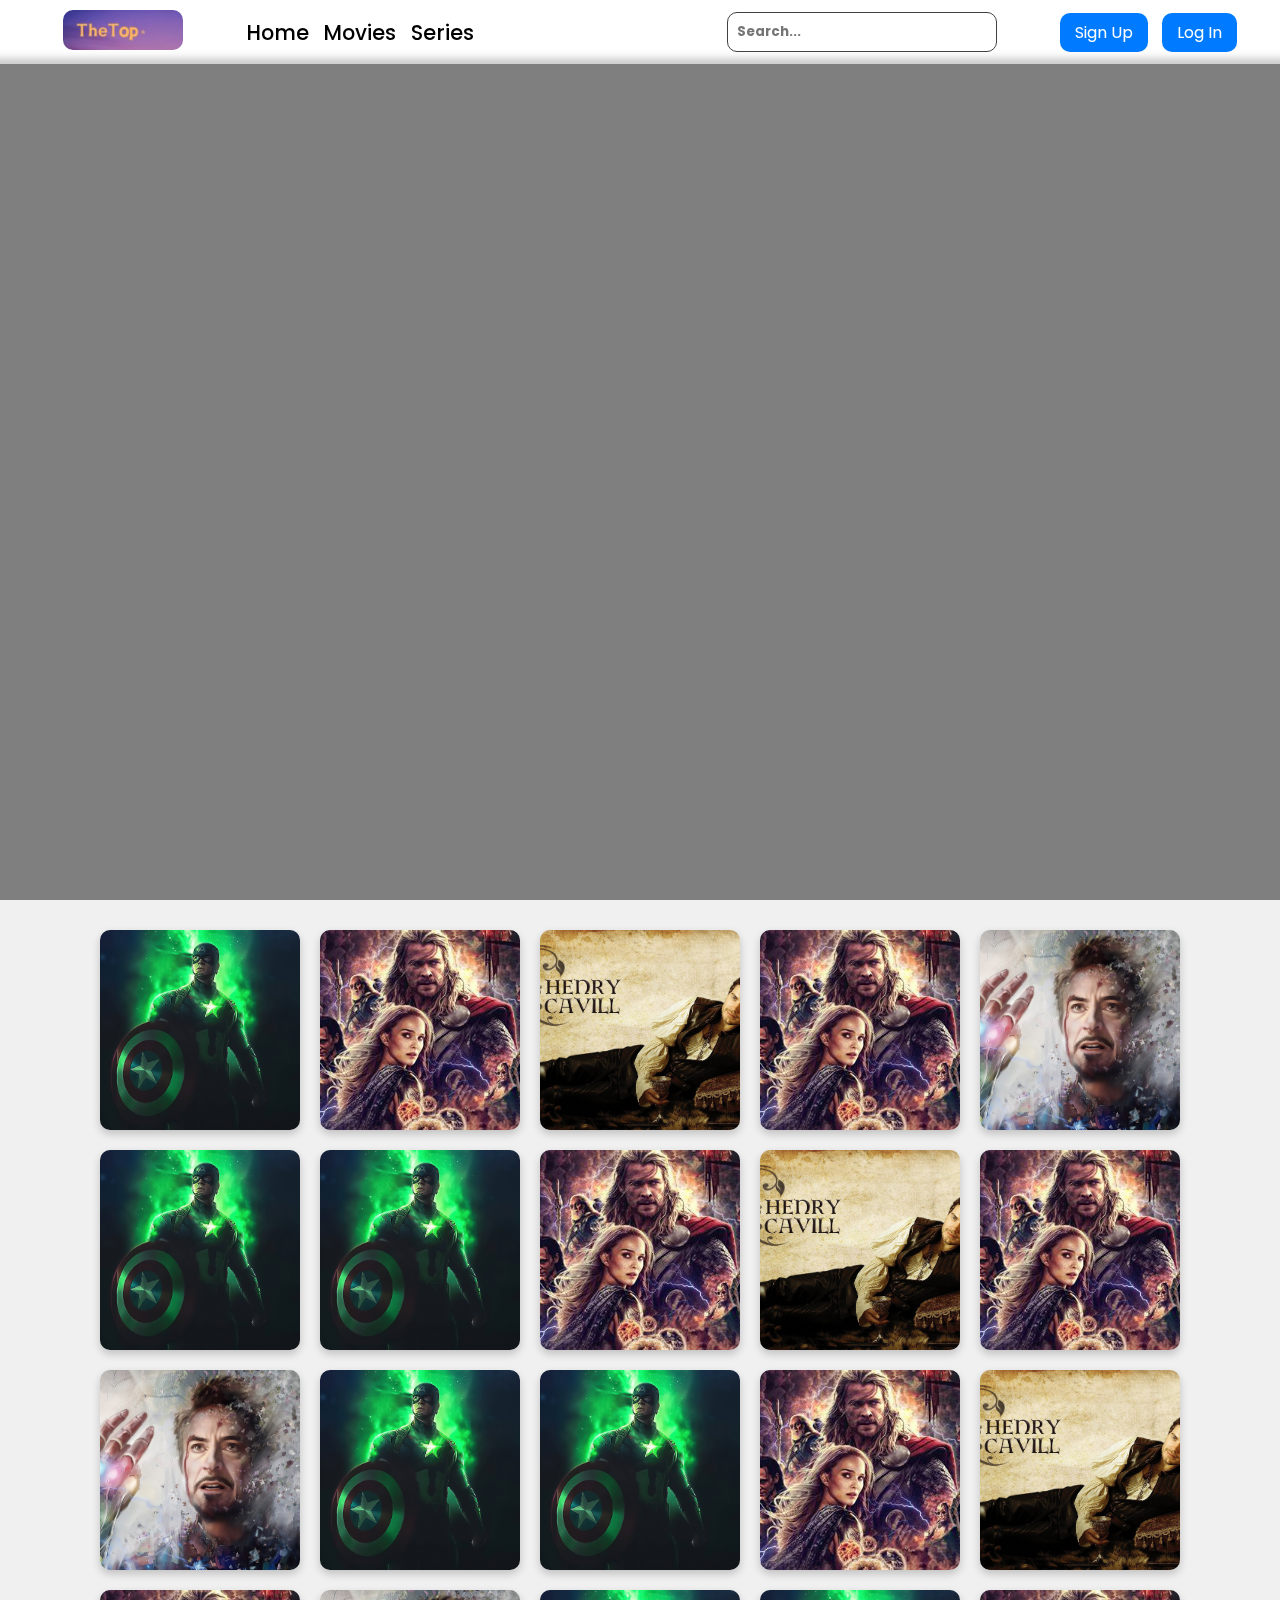
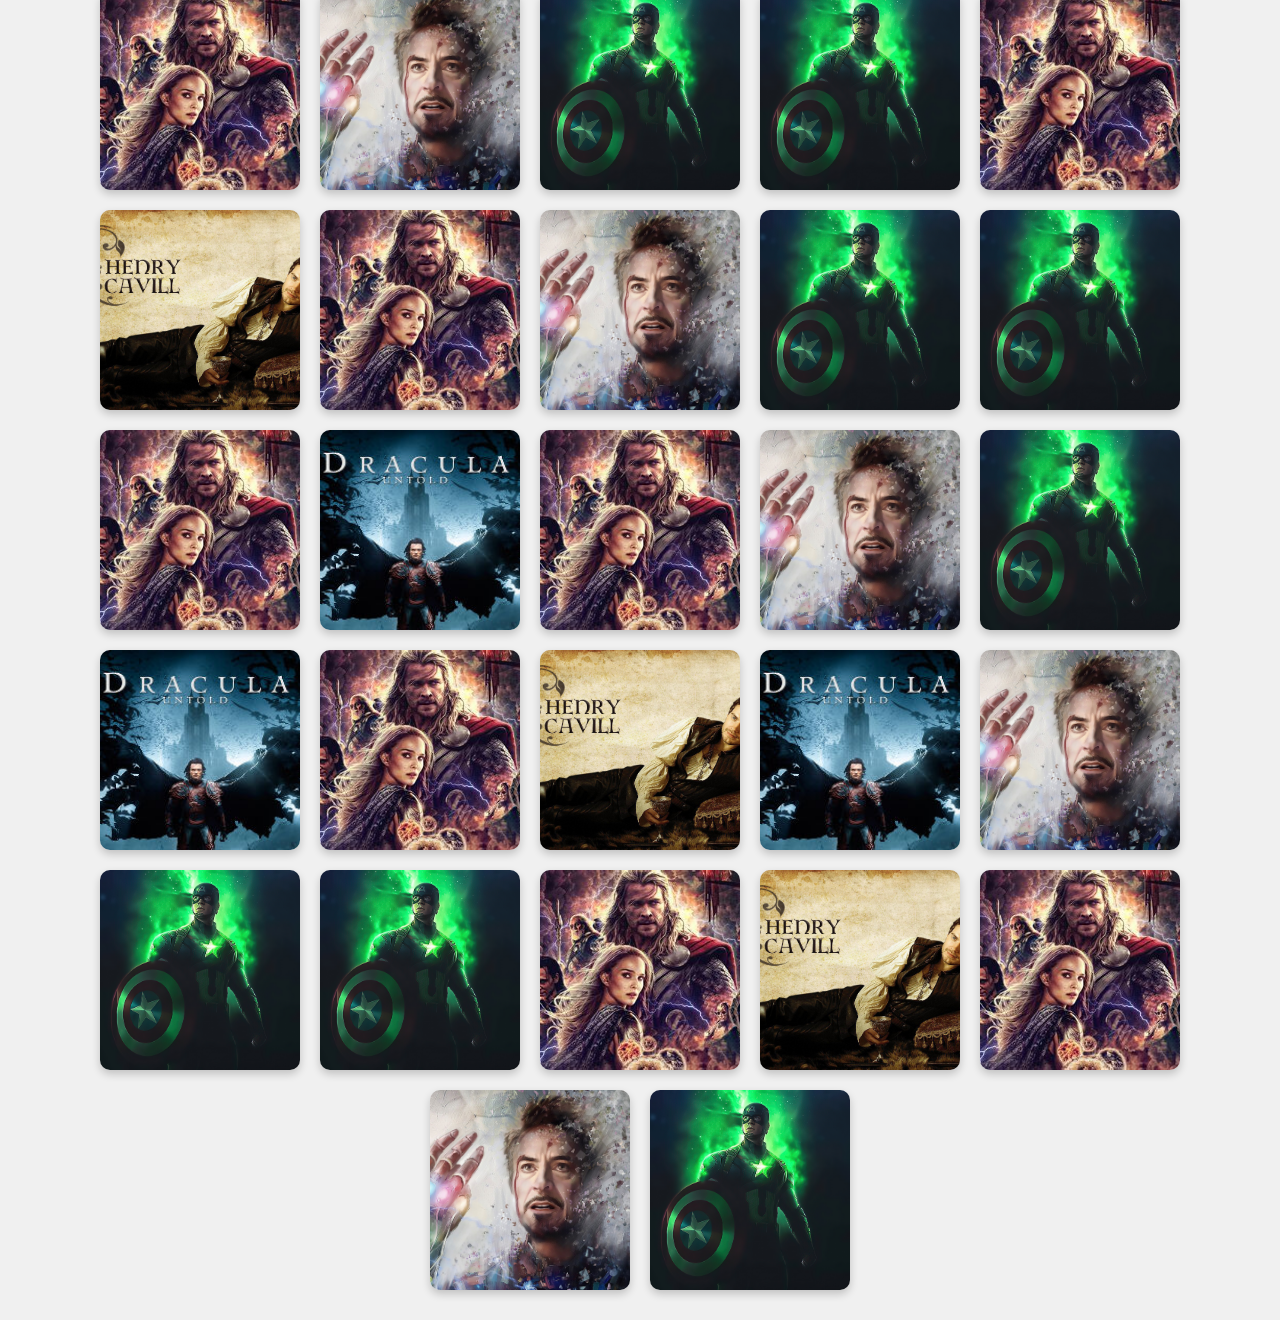
<file: index.html>
<!DOCTYPE html>
<html lang="en">
  <head>
    <meta charset="UTF-8" />
    <meta name="viewport" content="width=device-width, initial-scale=1.0" />
    <title>TheTopaTB</title>
    <link rel="stylesheet" href="style.css" />
    <style></style>
  </head>
  <body>
    <!-- Navbar -->
    <div class="navbar">
      <!-- Video as logo -->
      <div class="logo">
        <video autoplay muted loop disablePictureInPicture id="logoVideo">
          <source src="TheTubiTB.mp4" type="video/mp4" />
          Your browser does not support the video tag.
        </video>
      </div>
      <div class="button">
        <a href="index.html">Home</a>
        <a href="https://pcmirror.cc/movies">Movies</a>
        <a href="https://moviesmod.day/web-series/">Series</a>
      </div>

      <!-- Search box -->
      <input type="text" placeholder="Search..." />

      <!-- Buttons for Sign Up and Log In -->
      <div class="buttons">
        <a href="login.html">Sign Up</a>
        <a href="signup.html">Log In</a>
      </div>
    </div>
    <div class="banner">
      <h1 id="heading"></h1>
      <!-- Initially empty -->
      <p id="paragraph"></p>
      <!-- Initially empty -->
    </div>
    <div class="image-gallery">
      <!-- Image items will be dynamically inserted here -->
    </div>

    <script src="script.js"></script>
  </body>
</html>
</file>
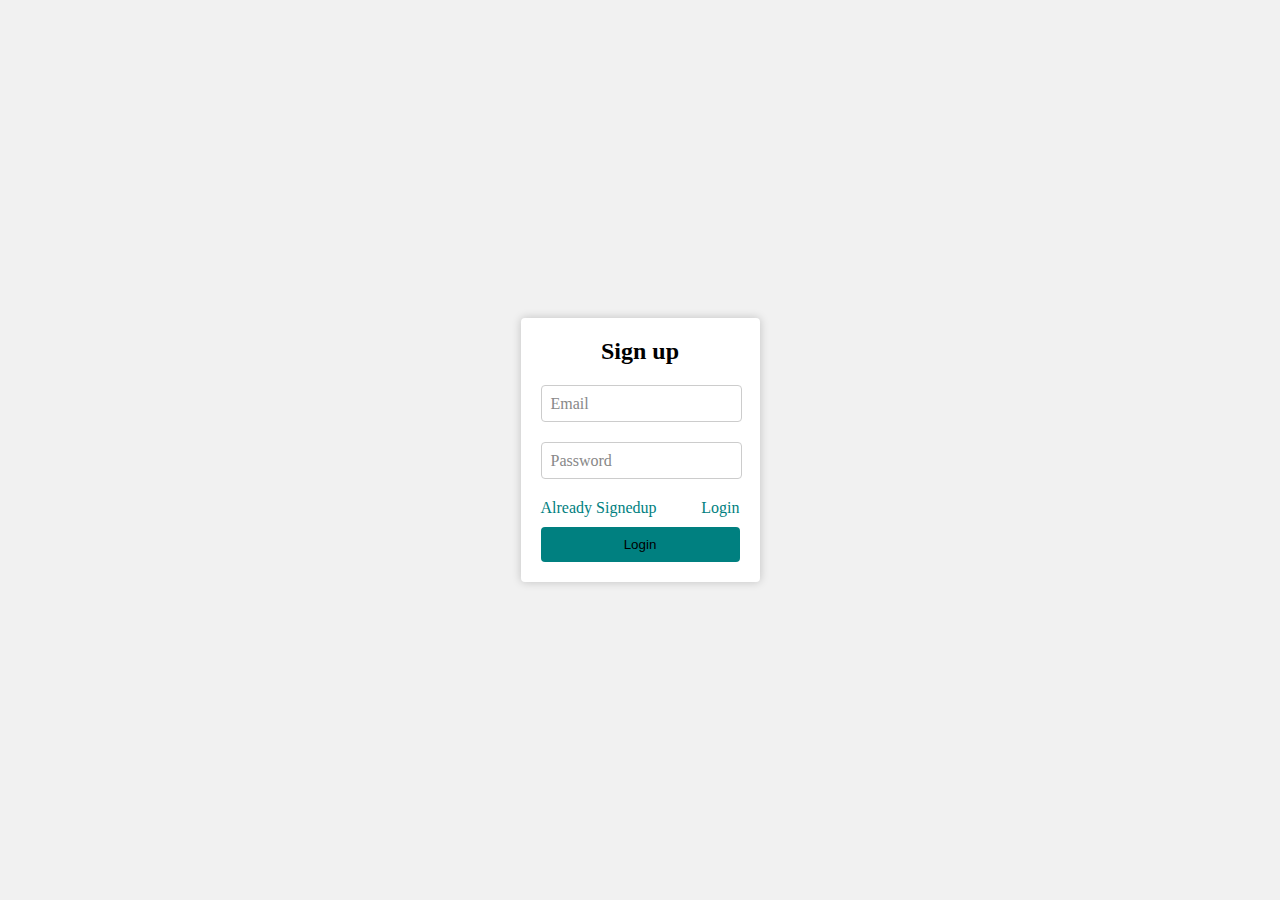
<file: login.html>
<!DOCTYPE html>
<html lang="en">
<head>
    <meta charset="UTF-8">
    <meta name="viewport" content="width=device-width, initial-scale=1.0">
    <title>log in</title>
    <link rel="stylesheet" href="login.css">
</head>
<body>
    <div class="box">
        <form>
            <h2>Sign up</h2>
            <div class="inputbox">
                <input type="text" required="required">
                <span>Email</span>
                <i></i>
            </div>
            <div class="inputbox">
                <input type="password" required="required">
                <span>Password</span>
                <i></i>
            </div>
            <div class="links">
                <a href="#">Already Signedup</a>
                <a href="signup.html">Login</a>
            </div>
            <input type="submit" value="Login">
        </form>
    </div>
</body>
</html>
</file>
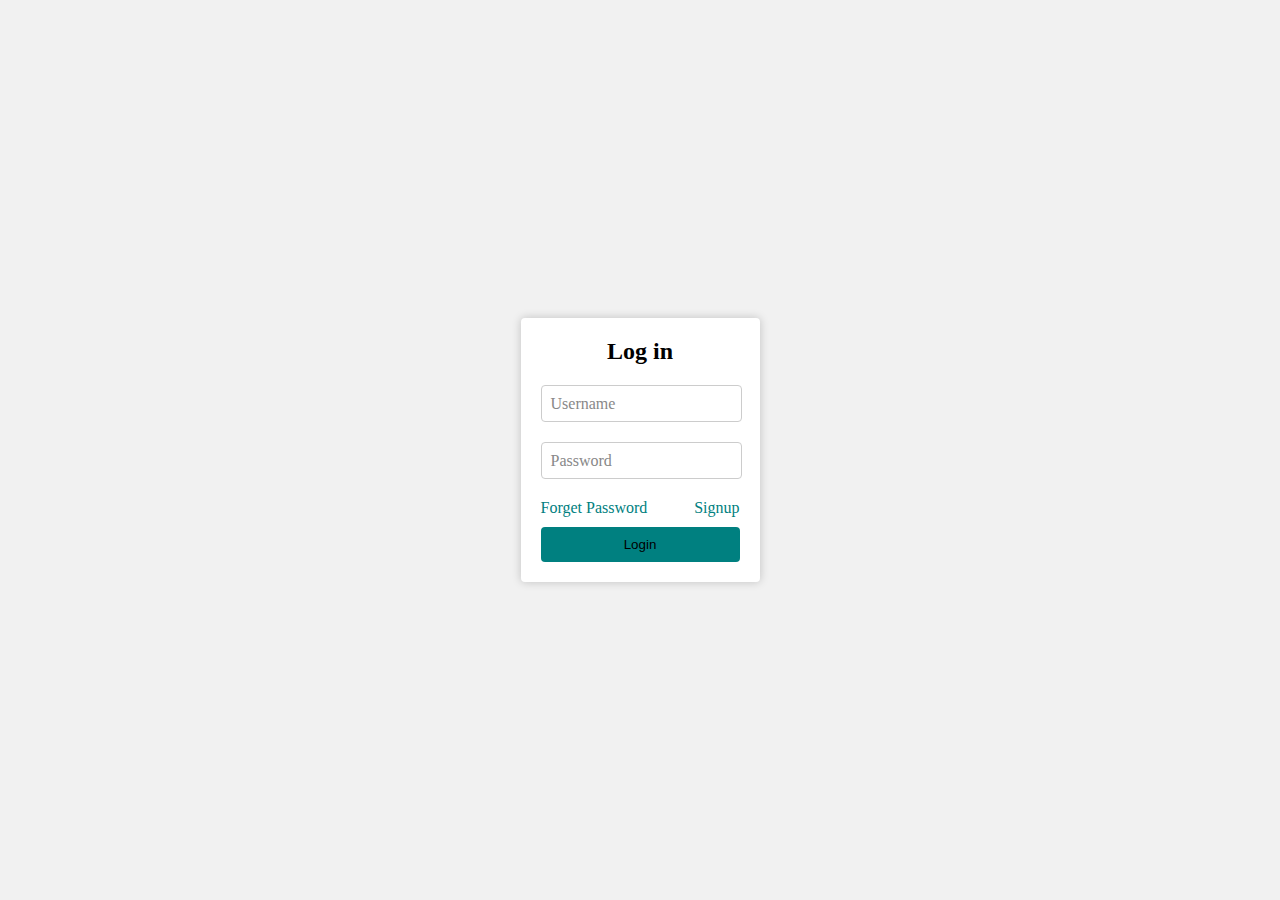
<file: signup.html>
<!DOCTYPE html>
<html lang="en">
<head>
    <meta charset="UTF-8">
    <meta name="viewport" content="width=device-width, initial-scale=1.0">
    <title>log in</title>
    <link rel="stylesheet" href="login.css">
</head>
<body>
    <div class="box">
        <form>
            <h2>Log in</h2>
            <div class="inputbox">
                <input type="text" required="required">
                <span>Username</span>
                <i></i>
            </div>
            <div class="inputbox">
                <input type="password" required="required">
                <span>Password</span>
                <i></i>
            </div>
            <div class="links">
                <a href="#">Forget Password</a>
                <a href="login.html">Signup</a>
            </div>
            <input type="submit" value="Login">
        </form>
    </div>
</body>
</html>
</file>
<file: style.css>
@import url("https://fonts.googleapis.com/css2?family=Josefin+Sans:ital,wght@0,100..700;1,100..700&display=swap");
@import url("https://fonts.googleapis.com/css2?family=Josefin+Sans:ital,wght@0,100..700;1,100..700&family=Poppins:ital,wght@0,100;0,200;0,300;0,400;0,500;0,600;0,700;0,800;0,900;1,100;1,200;1,300;1,400;1,500;1,600;1,700;1,800;1,900&display=swap");
/* Basic styles */
body {
  font-family: Arial, sans-serif;
  margin: 0;
  padding: 0;
}

/* Navbar styling */
.navbar {
  display: flex;
  justify-content: space-evenly;
  align-items: center;
  background-color: rgba(255, 255, 255, 0.4);
  padding: 10px;
  position: fixed; /* Fixes the navbar at the top */
  top: 0; /* Positions it at the top */
  left: 0; /* Aligns it to the left */
  width: 100%; /* Ensures it spans the full width */
  z-index: 1000; /* Keeps it above other elements */
  backdrop-filter: blur(5px);
}

/* Video as logo */
.navbar .logo video {
  height: 40px;
  width: auto;
  border-radius: 10px;
  /* margin-right: 500px; */
}
.navbar .button a {
  text-decoration: none; /* Removes underline */
  color: rgb(0, 0, 0); /* Sets text color */
  margin-left: 10px;
  font-family: "Poppins", sans-serif;
  font-weight: 500;
  font-style: normal;
  font-size: 1.3rem;
  transition: 0.3s ease-in-out;
}

.navbar .button a:hover {
  text-decoration: underline;
}
/* Search box */
.navbar input[type="text"] {
  padding: 9px;
  color: black;
  width: 250px;
  border-radius: 10px;
  border: 1px solid #424141;
  background-color: rgba(255, 255, 255, 0.5);
  margin-left: 200px;
  font-family: "Poppins", sans-serif;
  font-weight: 700;
  font-style: normal;
}

/* .navbar .button {
    text-decoration: wavy;
    font-size: large;
    margin-left: 10px;
     
  } */

/* Sign Up and Log In buttons */
.navbar .buttons a {
  color: white;
  padding: 8px 15px;
  text-decoration: none;
  background-color: #007bff;
  border-radius: 10px;
  margin-left: 10px;
  transition: 0.3s ease-in-out;
  font-family: "Poppins", sans-serif;
}

.navbar .buttons a:hover {
  background-color: #0056b3;
}

/* Additional margin for body to avoid overlap with fixed navbar */
body {
  margin-top: 60px; /* Adjust as needed to create space below the navbar */
}

.banner {
  height: calc(
    100vh - 60px
  ); /* Adjust the height considering the fixed navbar */
  width: 100wh;
  display: flex;
  flex-direction: column;
  justify-content: center;
  align-items: center;
  text-align: center;
  color: white;
  background-size: cover;
  background-position: center;
  transition: background-image 1s ease-in-out;
  position: relative;
  /* margin-top: 80px; To avoid overlap with the navbar */
}

.banner::before {
  content: "";
  position: absolute;
  top: 0;
  left: 0;
  width: 100%;
  height: 100%;
  background-color: rgba(0, 0, 0, 0.5); /* Dark overlay */
  z-index: 1; /* Ensure it appears behind the text */
}

.banner h1,
.banner p {
  position: relative;
  z-index: 2; /* Ensure text is on top of the overlay */
}

.banner h1 {
  font-size: 5rem;
  margin: 0;
}

.banner p {
  font-size: 2rem;
  margin-top: 10px;
}

h1,
p {
  margin: 0;
  padding: 10px;
  opacity: 0; /* Start invisible */
  animation: fadeInText 1s ease-in-out forwards;
}
.fade-out {
  opacity: 0;
}

.fade-in {
  opacity: 1;
}
@keyframes fadeIn {
  0% {
    opacity: 0;
  }
  100% {
    opacity: 1;
  }
}

@keyframes fadeInText {
  0% {
    opacity: 0;
    transform: translateY(20px);
  }
  100% {
    opacity: 1;
    transform: translateY(0);
  }
}
.image-gallery {
  display: flex;
  flex-wrap: wrap;
  justify-content: center;
  padding: 20px;
  background-color: #f0f0f0;
}

.image-item {
  position: relative;
  width: 200px;
  height: 200px;
  margin: 10px;
  overflow: hidden;
  border-radius: 10px;
  box-shadow: 0 4px 8px rgba(0, 0, 0, 0.2);
  transition: transform 0.3s;
}

.image-item img {
  width: 100%;
  height: 100%;
  object-fit: cover;
  transition: transform 0.3s;
}

.image-item:hover img {
  transform: scale(1.1);
}

.image-detail {
  position: absolute;
  top: 50%;
  left: 50%;
  transform: translate(-50%, -50%);
  background-color: rgba(0, 0, 0, 0.8);
  color: white;
  padding: 20px;
  border-radius: 10px;
  opacity: 0;
  transition: opacity 0.3s;
  width: 80%;
  text-align: center;
}

.image-item:hover .image-detail {
  opacity: 1;
}

.image-title {
  font-size: 1.2em;
  margin-bottom: 10px;
}

.image-description {
  font-size: 0.9em;
}
/* Image name text */
/* .image-name {
    position: absolute;
    top: 10px;
    left: 10px;
    background: rgba(0, 0, 0, 0.6);
    color: white;
    padding: 10px;
    font-size: 18px;
    border-radius: 5px;
  }

  /
  .active-slide {
    left: 0;
  }

 
  .slide-out {
    left: -100%;
  } */
</file>
<file: login.css>
/* Reset default styles for some elements */
body, h2, form {
    margin: 0;
    padding: 0;
  }
  
  /* Center the login box */
  .box {
    display: flex;
    justify-content: center;
    align-items: center;
    height: 100vh;
    background-color: #f1f1f1;
  }
  
  /* Style the login form */
  form {
    background-color: #ffffff;
    padding: 20px;
    border-radius: 4px;
    box-shadow: 0 0 10px rgba(0, 0, 0, 0.2);
  }
  
  h2 {
    text-align: center;
    margin-bottom: 20px;
  }
  
  /* Style input fields and placeholders */
  .inputbox {
    position: relative;
    margin-bottom: 20px;
  }
  
  input {
    width: 90%;
    padding: 10px;
    border: 1px solid #ccc;
    border-radius: 4px;
    outline: none;
  }
  
  span {
    position: absolute;
    top: 50%;
    left: 10px;
    transform: translateY(-50%);
    color: #888;
    pointer-events: none;
  }
  
  input:focus + span {
    color: #333;
  }
  
  /* Hide the password characters with asterisks */
  input[type="password"] {
    font-family: "Courier New", Courier, monospace;
  }
  
  /* Style the forget password and signup links */
  .links {
    display: flex;
    justify-content: space-between;
    margin-bottom: 10px;
  }
  
  a {
    color: #008080;
    text-decoration: none;
  }
  
  /* Style the submit button */
  input[type="submit"] {
    width: 100%;
    padding: 10px;
    background-color: #008080;
    color: #000000;
    border: none;
    border-radius: 4px;
    cursor: pointer;
    transition: background-color 0.3s;
  }
  
  input[type="submit"]:hover {
    background-color: #ff7af8;
  }
</file>
